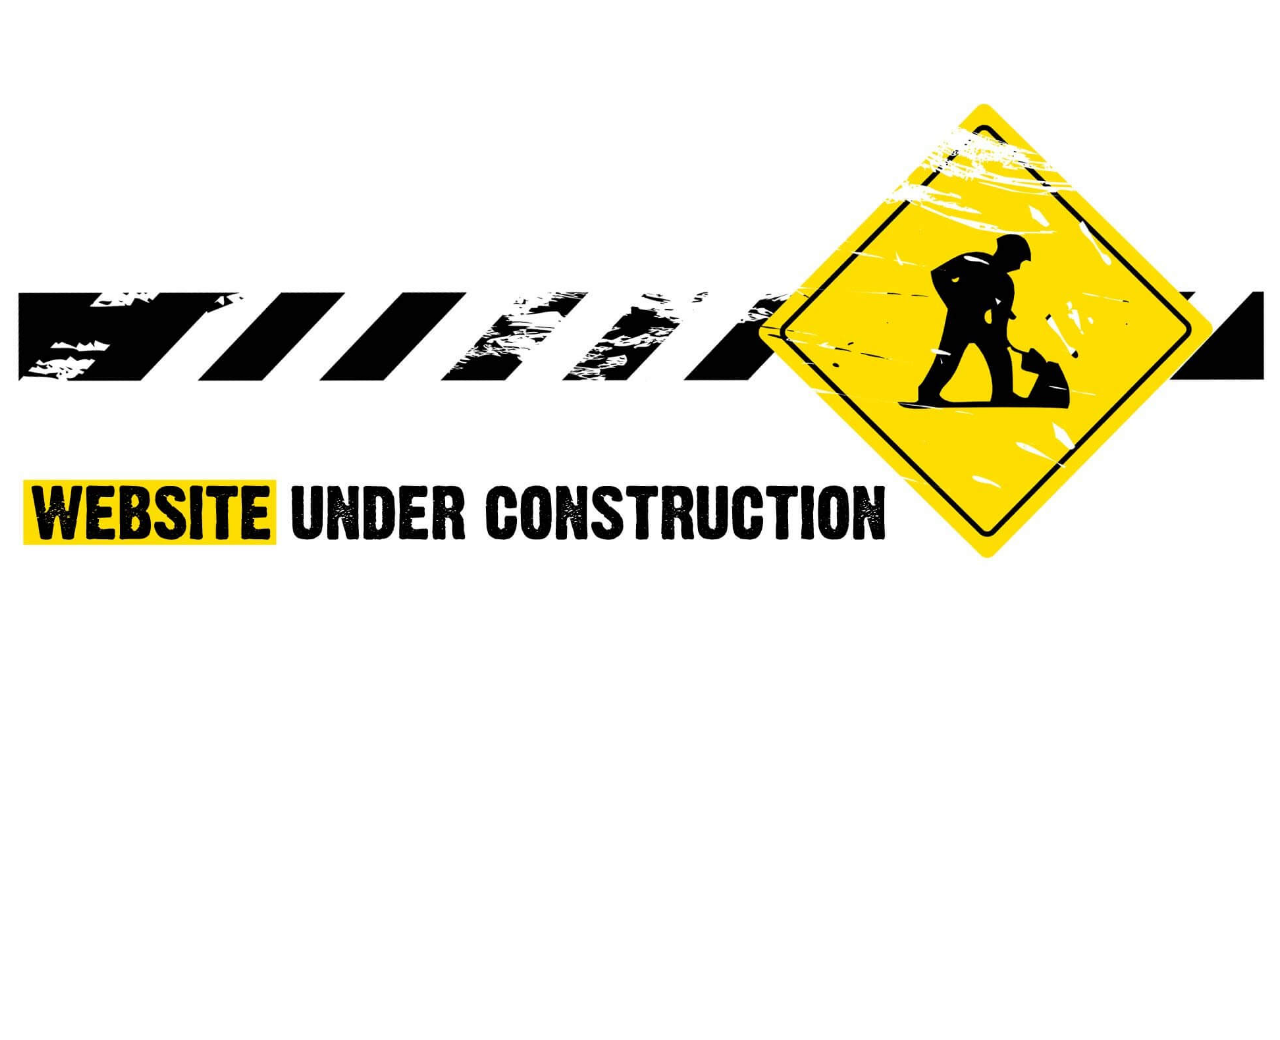
<file: index.html>
<!DOCTYPE html>
<html lang="ru">
<head>
	<meta charset="UTF-8">
	<title>Forpost Agency</title>

	<link rel="stylesheet" href="css/main.css">
</head>
<body>
	<header></header>
<!--CRM Messenger-->

<!--Google Analytics-->
<script>
  (function(i,s,o,g,r,a,m){i['GoogleAnalyticsObject']=r;i[r]=i[r]||function(){
  (i[r].q=i[r].q||[]).push(arguments)},i[r].l=1*new Date();a=s.createElement(o),
  m=s.getElementsByTagName(o)[0];a.async=1;a.src=g;m.parentNode.insertBefore(a,m)
  })(window,document,'script','https://www.google-analytics.com/analytics.js','ga');

  ga('create', 'UA-96125277-1', 'auto');
  ga('send', 'pageview');
</script>

</body>
</html>
</file>
<file: css/main.css>
header {
	background-image: url(../img/uc.jpg);
	background-position: top center;
	background-repeat: no-repeat;
	-webkit-background-size: contain;
	background-size: contain;
	min-height: 1024px;
	width: 100%;
}
</file>
